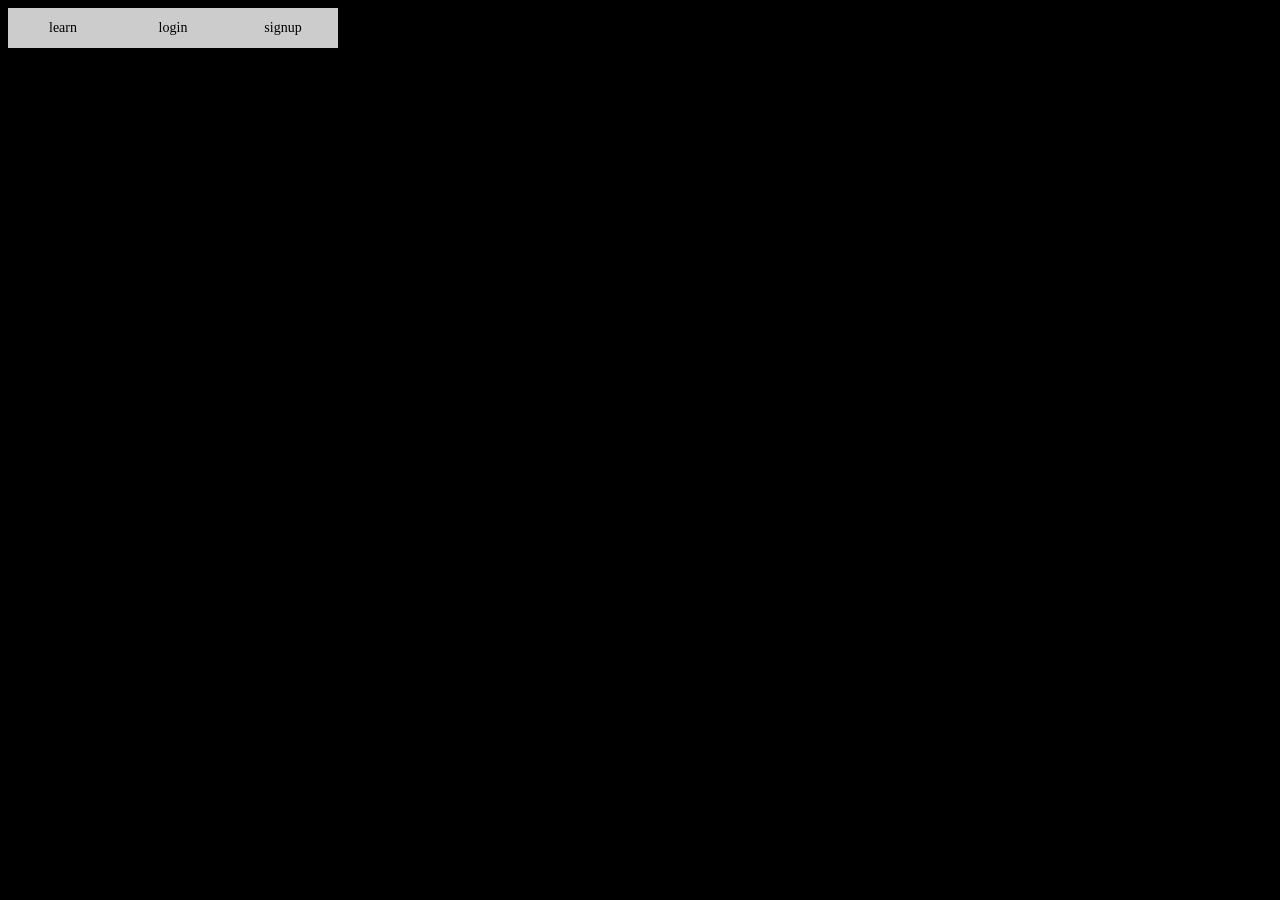
<file: index.html>
<!DOCTYPE html>
<html lang="en">
<head>
    <meta charset="UTF-8">
    <meta name="viewport" content="width=device-width, initial-scale=1.0">
    <title> dropdownتصميم قائمة منسدلة</title>
    <link rel="stylesheet" href="style.css">
</head>
<body dir="rtl">
    <ul>
        <li><a href="">learn</a>
            <ul>
            <li>html</li>
            <li>css3</li>
            <li>js</li>
            <li>jquery</li>
            </ul>
        </li>
        <li>login</li>
        <li>signup</li>
    </ul>
</body>
</html>
</file>
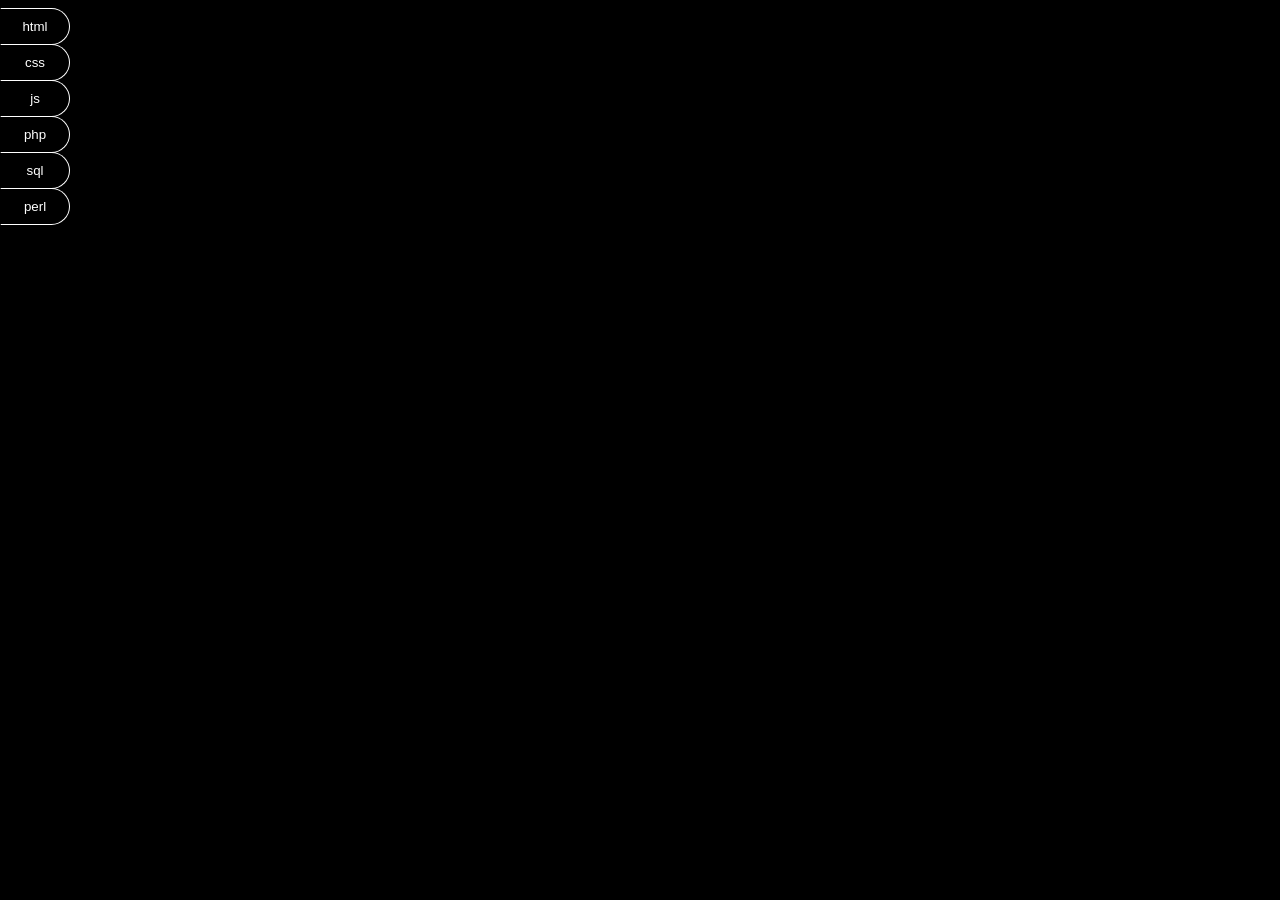
<file: exprojet.html>
<!DOCTYPE html>
<html lang="en">
<head>
    <meta charset="UTF-8">
    <meta name="viewport" content="width=device-width, initial-scale=1.0">
    <title>تصميم ازرار جانبية لموقع </title>
    <link rel="stylesheet" href="learn.css">
</head>
<body dir="rtl">
    <button>html</button><br><br>
    <button class="css">css</button><br><br>
    <button class="js">js</button><br><br>
    <button class="php">php</button><br><br>
    <button class="sql">sql</button><br><br>
    <button class="perl">perl</button><br><br>
</body> 
</html>
</file>
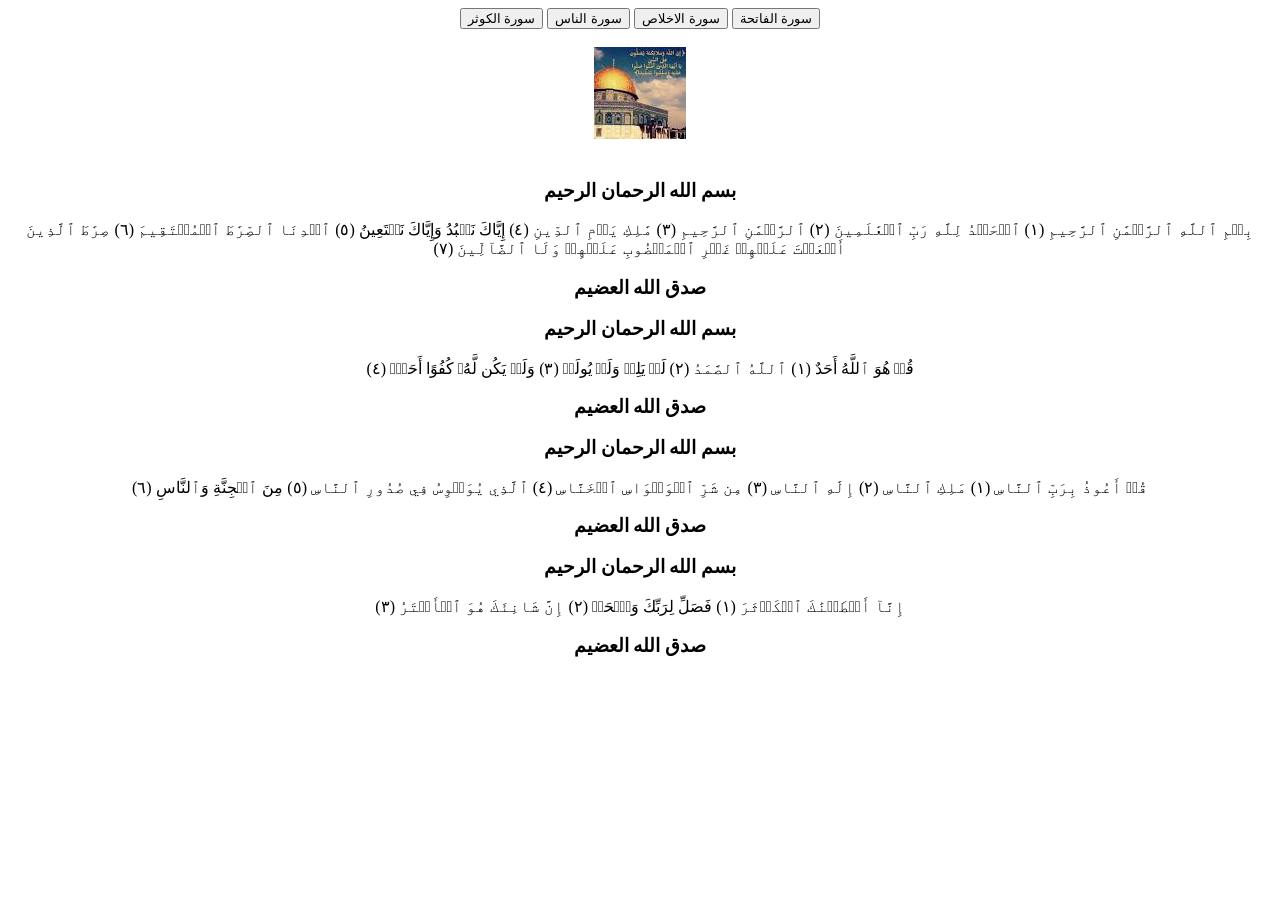
<file: quran.html>
<!DOCTYPE html>
<html lang="en">
<head>
    <meta charset="UTF-8">
    <meta name="viewport" content="width=device-width, initial-scale=1.0">
    <title>charaf quran</title>
</head>
<body dir="rtl">
    <div>
        <center>
            <button id="btn1">سورة الفاتحة</button>
            <button id="btn2">سورة الاخلاص</button>
            <button id="btn3">سورة الناس</button>
            <button id="btn4">سورة الكوثر</button>

        </center>
    </div>
    <br>
    <center>
        <img src="[data-uri]">
    </center>
    <br>
    <center>
        <div id="d1">
            <h3>بسم الله الرحمان الرحيم</h3>
            <font> بِسۡمِ ٱللَّهِ ٱلرَّحۡمَٰنِ ٱلرَّحِيمِ (١) ٱلۡحَمۡدُ لِلَّهِ رَبِّ ٱلۡعَٰلَمِينَ (٢) ٱلرَّحۡمَٰنِ ٱلرَّحِيمِ (٣) مَٰلِكِ يَوۡمِ ٱلدِّينِ (٤) إِيَّاكَ نَعۡبُدُ وَإِيَّاكَ نَسۡتَعِينُ (٥) ٱهۡدِنَا ٱلصِّرَٰطَ ٱلۡمُسۡتَقِيمَ (٦) صِرَٰطَ ٱلَّذِينَ أَنۡعَمۡتَ عَلَيۡهِمۡ غَيۡرِ ٱلۡمَغۡضُوبِ عَلَيۡهِمۡ وَلَا ٱلضَّآلِّينَ (٧)</font>
            <h3>صدق الله العضيم</h3>
        </div>
        <div id="d2">
            <h3>بسم الله الرحمان الرحيم</h3>
            <font>قُلۡ هُوَ ٱللَّهُ أَحَدٌ (١) ٱللَّهُ ٱلصَّمَدُ (٢) لَمۡ يَلِدۡ وَلَمۡ يُولَدۡ (٣) وَلَمۡ يَكُن لَّهُۥ كُفُوًا أَحَدُۢ (٤)</font>
            <h3>صدق الله العضيم</h3>
        </div>
        <div id="d3">
            <h3>بسم الله الرحمان الرحيم</h3>
            <font>قُلۡ أَعُوذُ بِرَبِّ ٱلنَّاسِ (١) مَلِكِ ٱلنَّاسِ (٢) إِلَٰهِ ٱلنَّاسِ (٣) مِن شَرِّ ٱلۡوَسۡوَاسِ ٱلۡخَنَّاسِ (٤) ٱلَّذِي يُوَسۡوِسُ فِي صُدُورِ ٱلنَّاسِ (٥) مِنَ ٱلۡجِنَّةِ وَٱلنَّاسِ (٦)</font>
            <h3>صدق الله العضيم</h3>
        </div>
        <div id="d4">
            <h3>بسم الله الرحمان الرحيم</h3>
            <font>إِنَّآ أَعۡطَيۡنَٰكَ ٱلۡكَوۡثَرَ (١) فَصَلِّ لِرَبِّكَ وَٱنۡحَرۡ (٢) إِنَّ شَانِئَكَ هُوَ ٱلۡأَبۡتَرُ (٣)</font>
            <h3>صدق الله العضيم</h3>
        </div>
    </center>
    
    
</body>
</html>
</file>
<file: style.css>
body{
    background-color: black;
}
ul{
    list-style-type: none;
    margin: 0;
    padding: 0;
}
ul li{
    width: 110px;
    height: 40px;
    background-color: white;
    display: block;
    font-size: 14px;
    text-align: center;
    line-height: 40px;
    opacity: 0.8;
    float: left;
}
ul li a{
    text-decoration: none;
    color: black;
    display: block;

}
ul li a:hover ,ul li:hover{
    background-color: red;
}
ul li ul li{
    display: none;
}
ul li:hover ul li{
    display: block;
}
</file>
<file: learn.css>
body{
    background-color: black;
}
button{
    color: white;
    background: none;
    width: 70px;
    position: absolute;
    top: 2;
    left: -1px;
    padding: 10px;
    border: 1px solid white;
    border-left: 1px solid black;
    border-radius: 0 30px 30px 0;
}
button:hover{
    color: black;
    background-color: orange;
    width: 140px;
    border: 1px solid black;
    transition: 1s;
}
.css{
    color: white;
    background: none;
    width: 70px;
    position: absolute;
    top: 2;
    left: -1px;
    padding: 10px;
    border: 1px solid white;
    border-left: 1px solid black;
    border-radius: 0 30px 30px 0;
}
.css:hover{
    color: black;
    background-color: skyblue;
    width: 140px;
    border: 1px solid black;
    transition: 1s;
}
.js{
    color: white;
    background: none;
    width: 70px;
    position: absolute;
    top: 2;
    left: -1px;
    padding: 10px;
    border: 1px solid white;
    border-left: 1px solid black;
    border-radius: 0 30px 30px 0;
}
.js:hover{
    color: black;
    background-color: yellow;
    width: 140px;
    border: 1px solid black;
    transition: 1s;
}
.php{
    color: white;
    background: none;
    width: 70px;
    position: absolute;
    top: 2;
    left: -1px;
    padding: 10px;
    border: 1px solid white;
    border-left: 1px solid black;
    border-radius: 0 30px 30px 0;
}
.php:hover{
    color: black;
    background-color: blue;
    width: 140px;
    border: 1px solid black;
    transition: 1s;
}
.sql{
    color: white;
    background: none;
    width: 70px;
    position: absolute;
    top: 2;
    left: -1px;
    padding: 10px;
    border: 1px solid white;
    border-left: 1px solid black;
    border-radius: 0 30px 30px 0;
}
.sql:hover{
    color: black;
    background-color: silver;
    width: 140px;
    border: 1px solid silver;
    transition: 1s;
}
.perl{
    color: white;
    background: none;
    width: 70px;
    position: absolute;
    top: 2;
    left: -1px;
    padding: 10px;
    border: 1px solid white;
    border-left: 1px solid black;
    border-radius: 0 30px 30px 0;
}
.perl:hover{
    color: black;
    background-color: orangered;
    width: 140px;
    border: 1px solid black;
    transition: 1s;
}
</file>
